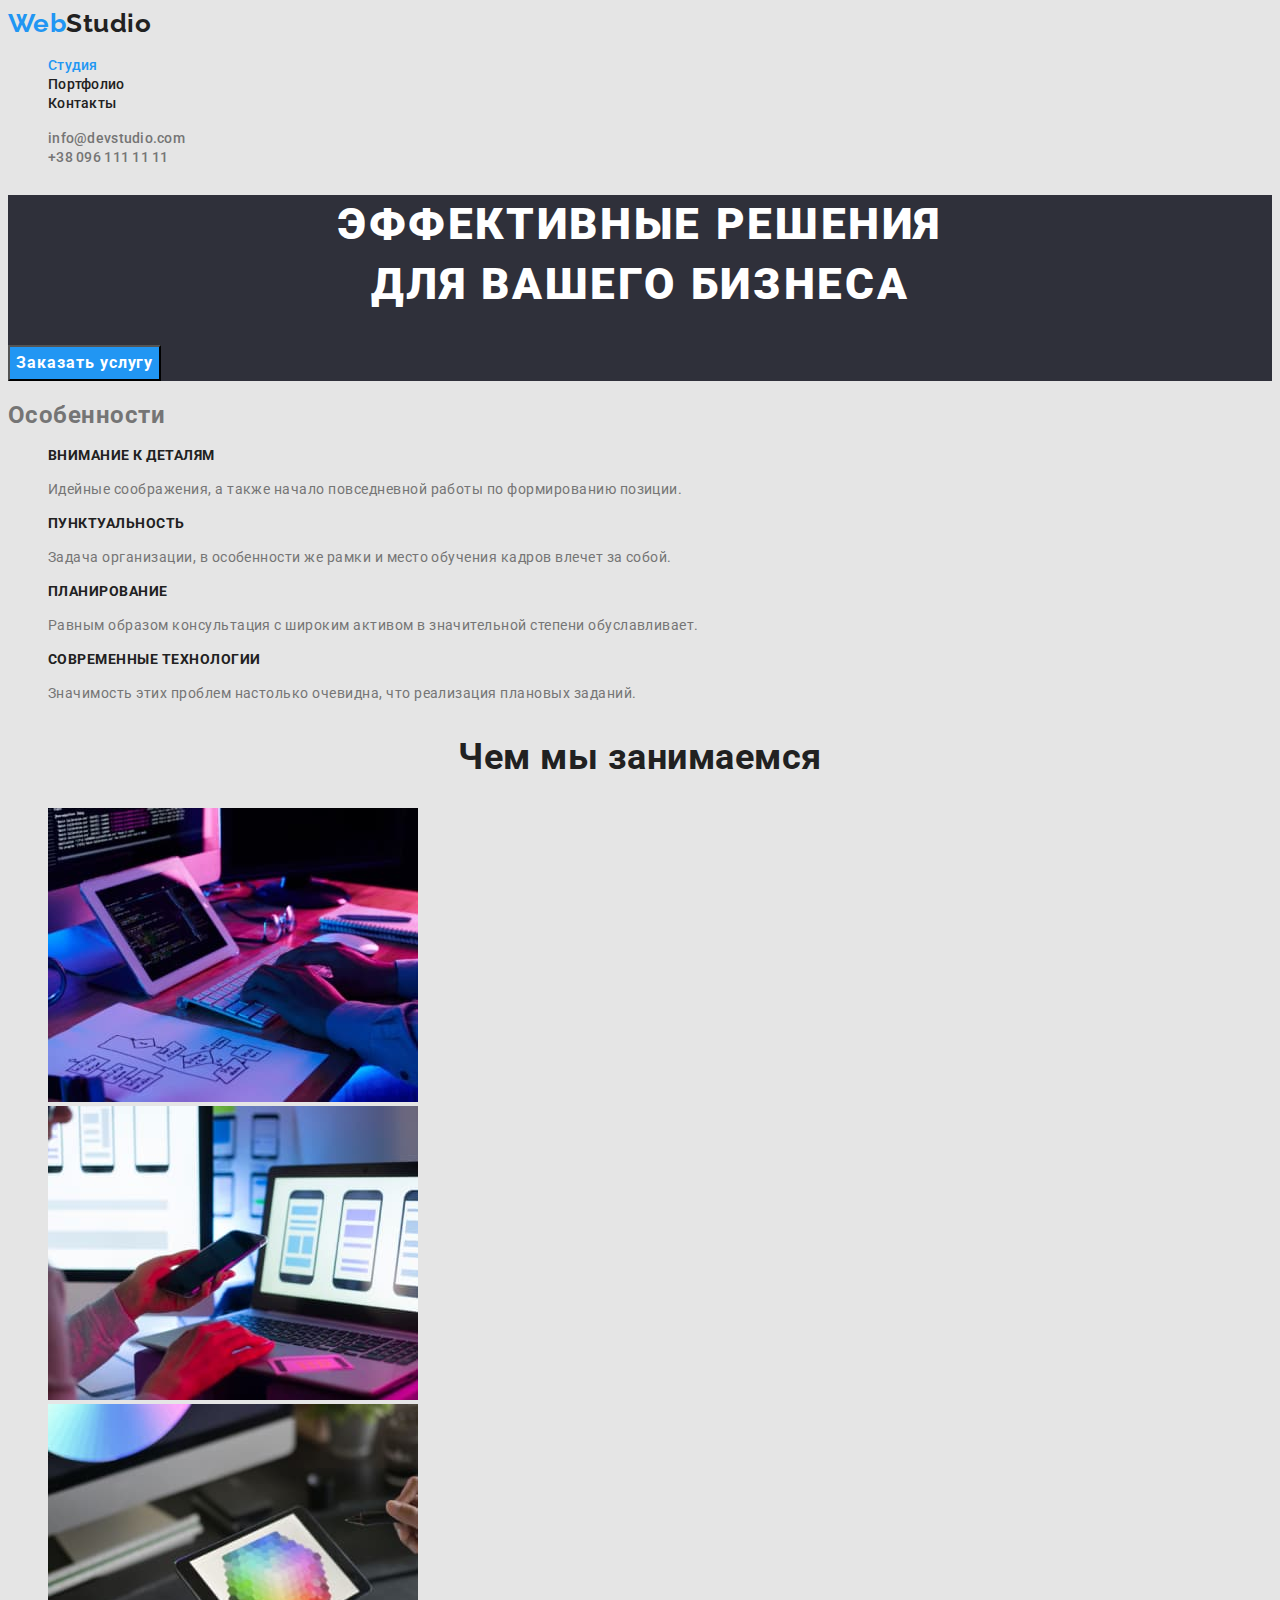
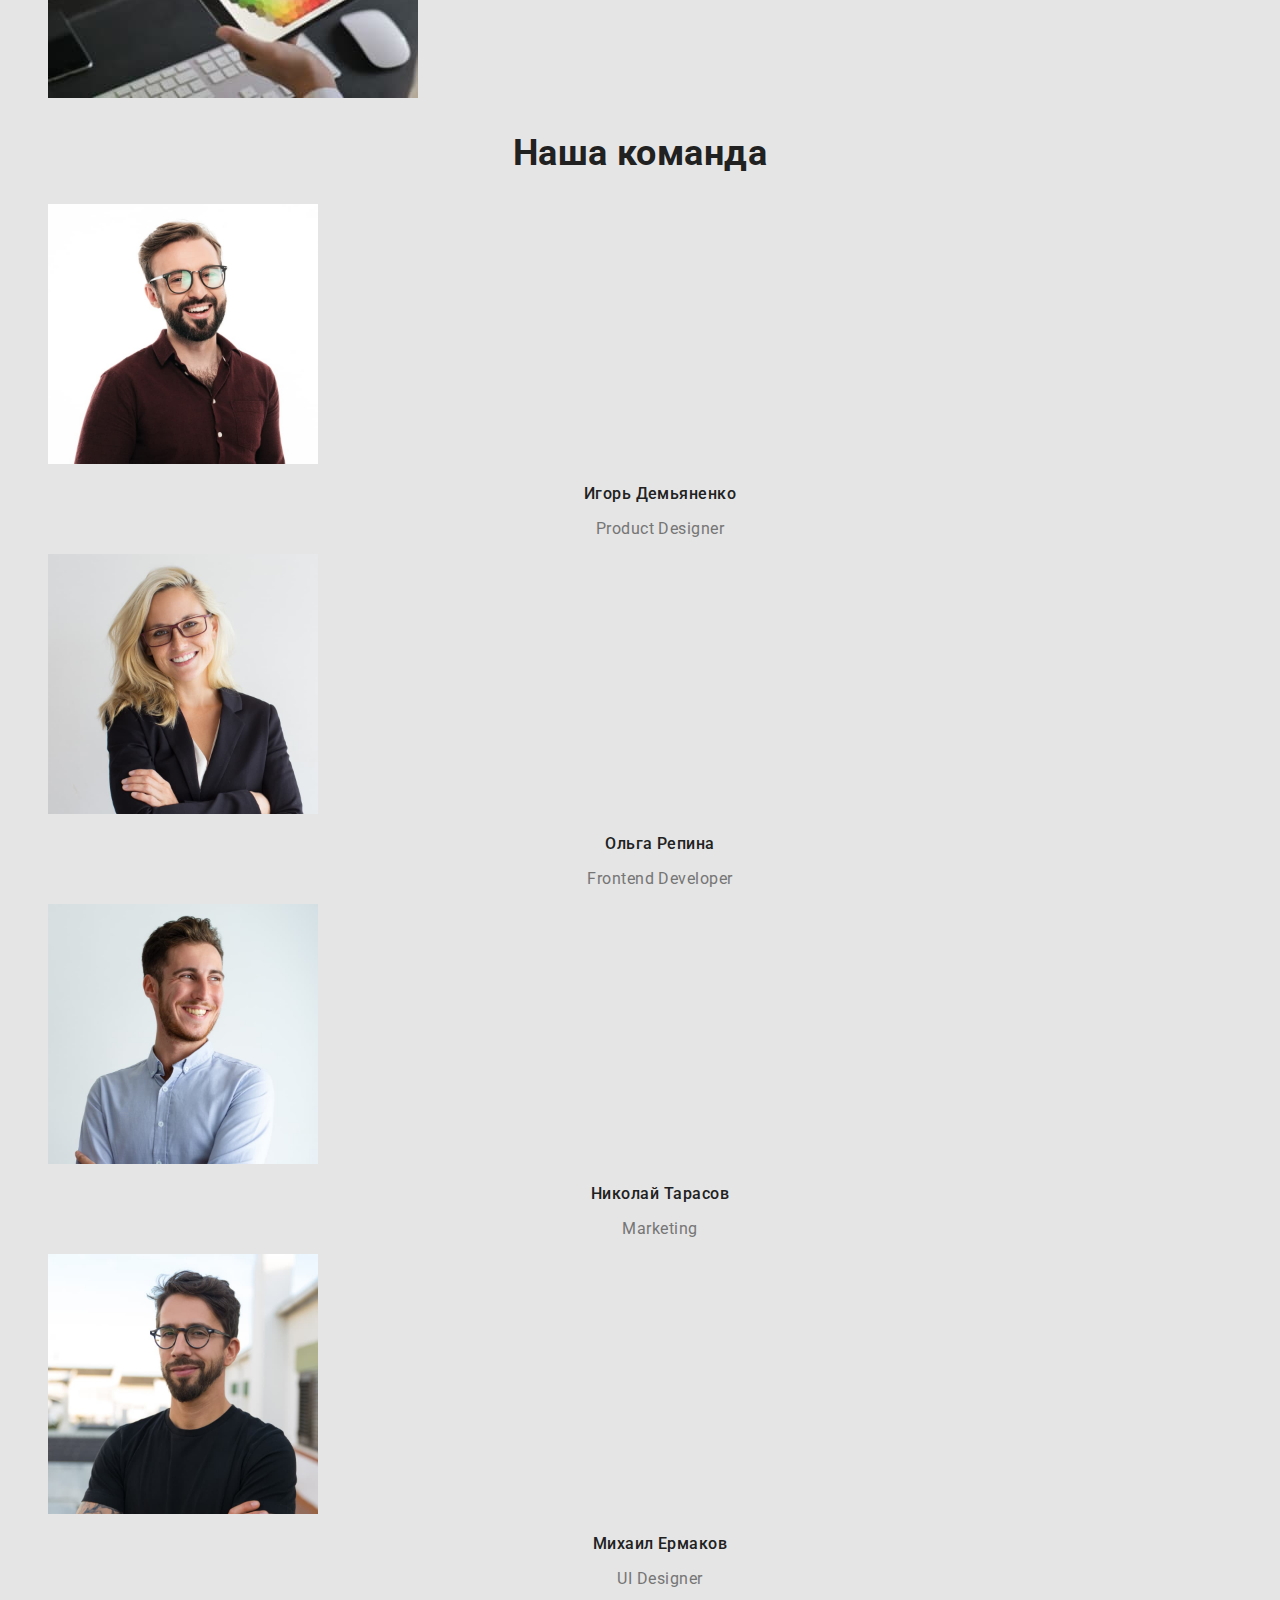
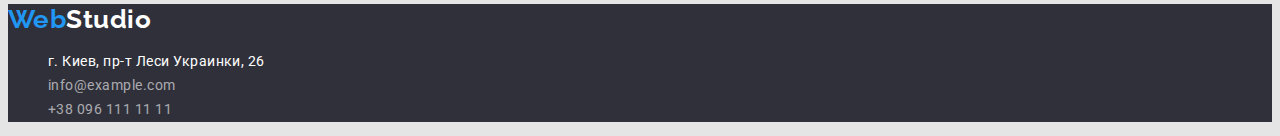
<file: index.html>
<!DOCTYPE html>
<html lang="ru">
  <head>
    <meta charset="UTF-8" />
    <meta http-equiv="X-UA-Compatible" content="IE=edge" />
    <meta name="viewport" content="width=device-width, initial-scale=1.0" />
    <link rel="preconnect" href="https://fonts.googleapis.com" />
    <link rel="preconnect" href="https://fonts.gstatic.com" crossorigin />
    <link
      href="https://fonts.googleapis.com/css2?family=Raleway:wght@700&family=Roboto:wght@400;500;700;900&display=swap"
      rel="stylesheet"
    />
    <link rel="stylesheet" href="./css/styles.css" />
    <title>WebStudio</title>
  </head>
  <body>
    <!-- Шапка -->
    <header class="nav-menu">
      <nav>
        <a href="./index.html" class="logo"><span class="logo-sec">Web</span>Studio</a>
        <ul class="list">
          <li>
            <a class="nav-link current" href="./index.html">Студия</a>
          </li>
          <li>
            <a class="nav-link" href="./portfolio.html">Портфолио</a>
          </li>
          <li>
            <a class="nav-link" href="">Контакты</a>
          </li>
        </ul>
      </nav>
      <ul class="list">
        <li>
          <a class="nav-link nav-contact" href="mailto:info@devstudio.com">info@devstudio.com</a>
        </li>
        <li>
          <a class="nav-link nav-contact" href="tel:+380961111111">+38 096 111 11 11</a>
        </li>
      </ul>
    </header>
    <!-- Контент страницы -->
    <main>
      <section class="hero">
        <h1 class="hero-header">Эффективные решения<br />для вашего бизнеса</h1>
        <button class="hero-button" type="button">Заказать услугу</button>
      </section>
      <section class="features">
        <!-- Скрыть заголовок -->
        <h2>Особенности</h2>
        <ul class="list">
          <li>
            <h3 class="features-header">Внимание к деталям</h3>
            <p class="features-text">
              Идейные соображения, а также начало повседневной работы по формированию позиции.
            </p>
          </li>
          <li>
            <h3 class="features-header">Пунктуальность</h3>
            <p class="features-text">
              Задача организации, в особенности же рамки и место обучения кадров влечет за собой.
            </p>
          </li>
          <li>
            <h3 class="features-header">Планирование</h3>
            <p class="features-text">
              Равным образом консультация с широким активом в значительной степени обуславливает.
            </p>
          </li>
          <li>
            <h3 class="features-header">Современные технологии</h3>
            <p class="features-text">
              Значимость этих проблем настолько очевидна, что реализация плановых заданий.
            </p>
          </li>
        </ul>
      </section>
      <section class="work">
        <h2 class="title">Чем мы занимаемся</h2>
        <ul class="list">
          <li>
            <img src="./images/img1.jpg" alt="Программист работает за столом" width="370" />
          </li>
          <li>
            <img
              src="./images/img2.jpg"
              alt="Дизайнер интерфейса разрабатывает интерфейс для приложения"
              width="370"
            />
          </li>
          <li>
            <img
              src="./images/img3.jpg"
              alt="Дизайнер работает с цветами на графическом планшете"
              width="370"
            />
          </li>
        </ul>
      </section>
      <section class="team">
        <h2 class="title">Наша команда</h2>
        <ul class="list">
          <li>
            <img src="./images/igor.jpg" alt="Игорь Демьяненко" width="270" />
            <h3 class="team-header">Игорь Демьяненко</h3>
            <p class="team-text">Product Designer</p>
          </li>
          <li>
            <img src="./images/olga.jpg" alt="Ольга Репина" width="270" />
            <h3 class="team-header">Ольга Репина</h3>
            <p class="team-text">Frontend Developer</p>
          </li>
          <li>
            <img src="./images/nikolai.jpg" alt="Николай Тарасов" width="270" />
            <h3 class="team-header">Николай Тарасов</h3>
            <p class="team-text">Marketing</p>
          </li>
          <li>
            <img src="./images/mihail.jpg" alt="Михаил Ермаков" width="270" />
            <h3 class="team-header">Михаил Ермаков</h3>
            <p class="team-text">UI Designer</p>
          </li>
        </ul>
      </section>
    </main>
    <!-- Футер -->
    <footer class="foot">
      <a href="./index.html" class="logo logo-foot"><span class="logo-sec">Web</span>Studio</a>
      <address>
        <ul class="list">
          <li>
            <a
              class="footer-addr"
              href="https://goo.gl/maps/4BTvtgbMAKysec8t8"
              target="_blank"
              rel="noopener noreferrer"
              >г. Киев, пр-т Леси Украинки, 26</a
            >
          </li>
          <li>
            <a class="footer-cont" href="mailto:info@example.com">info@example.com</a>
          </li>
          <li><a class="footer-cont" href="tel:+380961111111">+38 096 111 11 11</a></li>
        </ul>
      </address>
    </footer>
  </body>
</html>
</file>
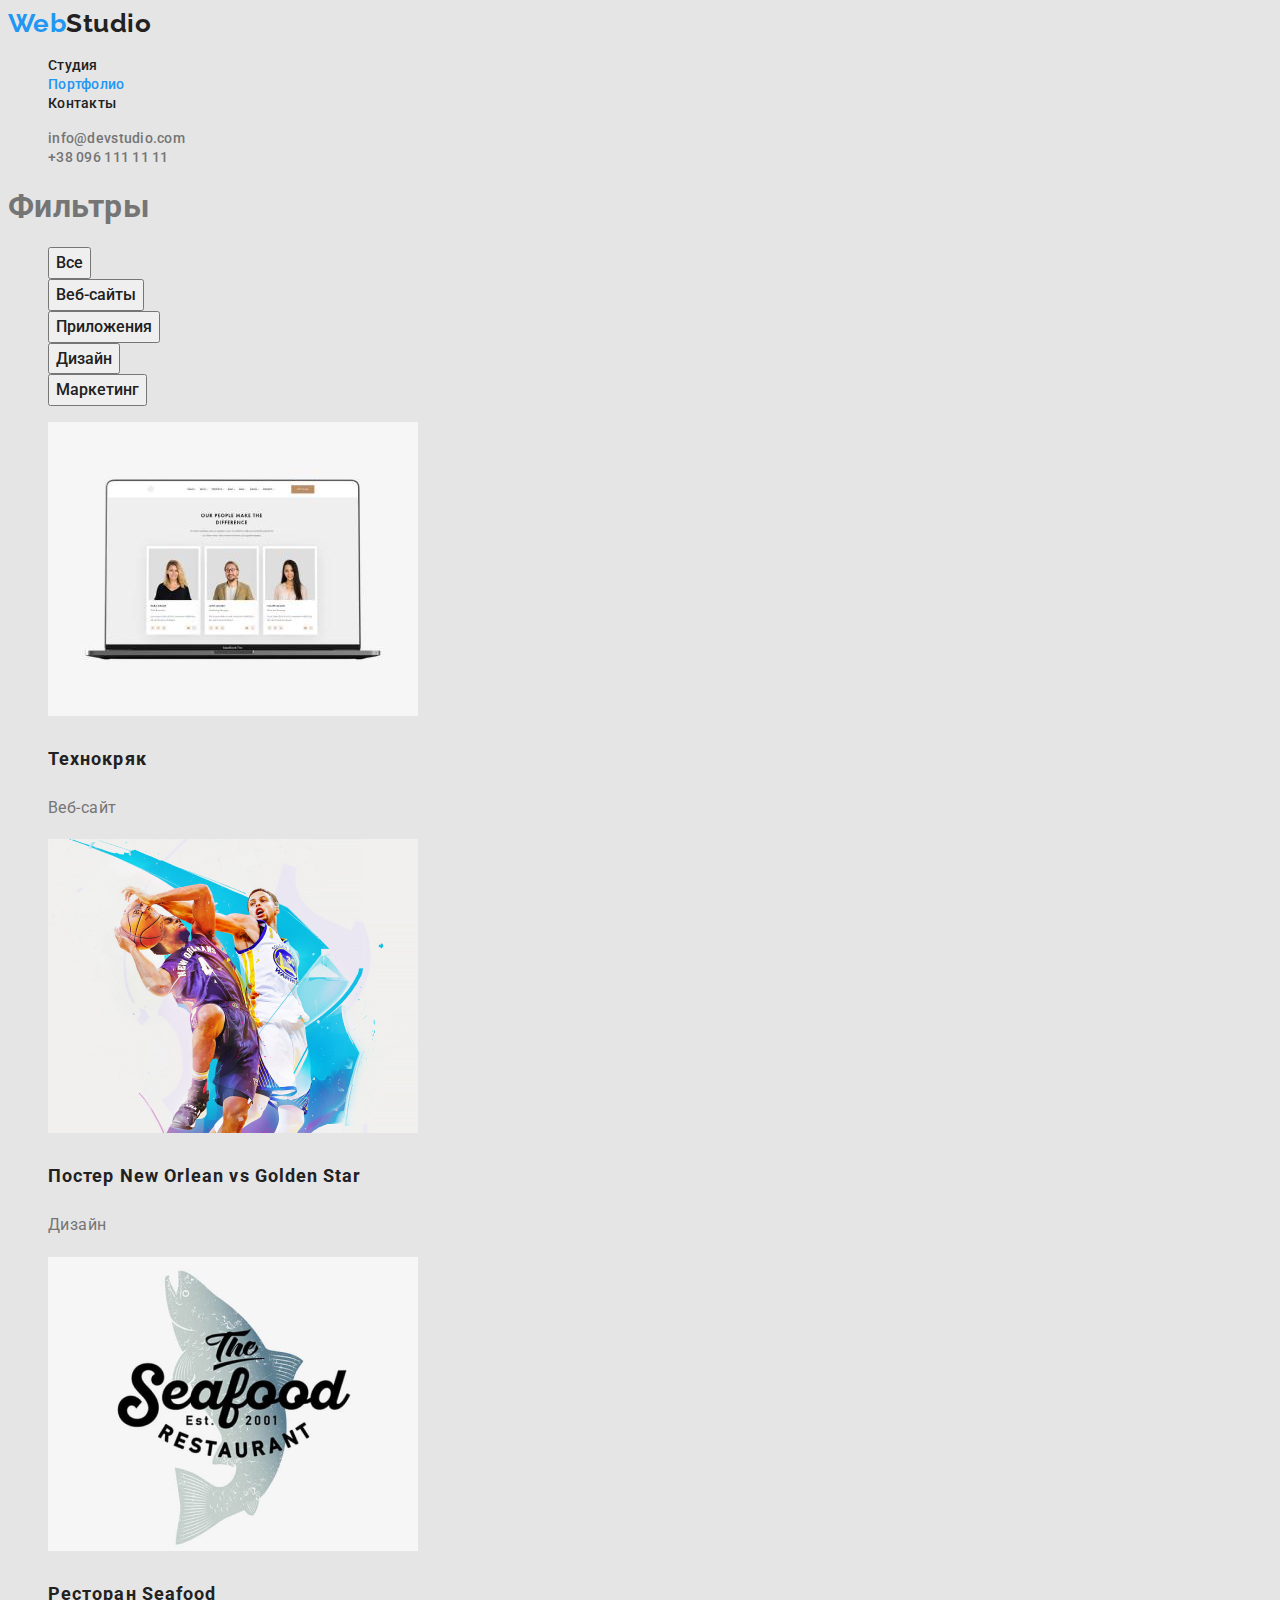
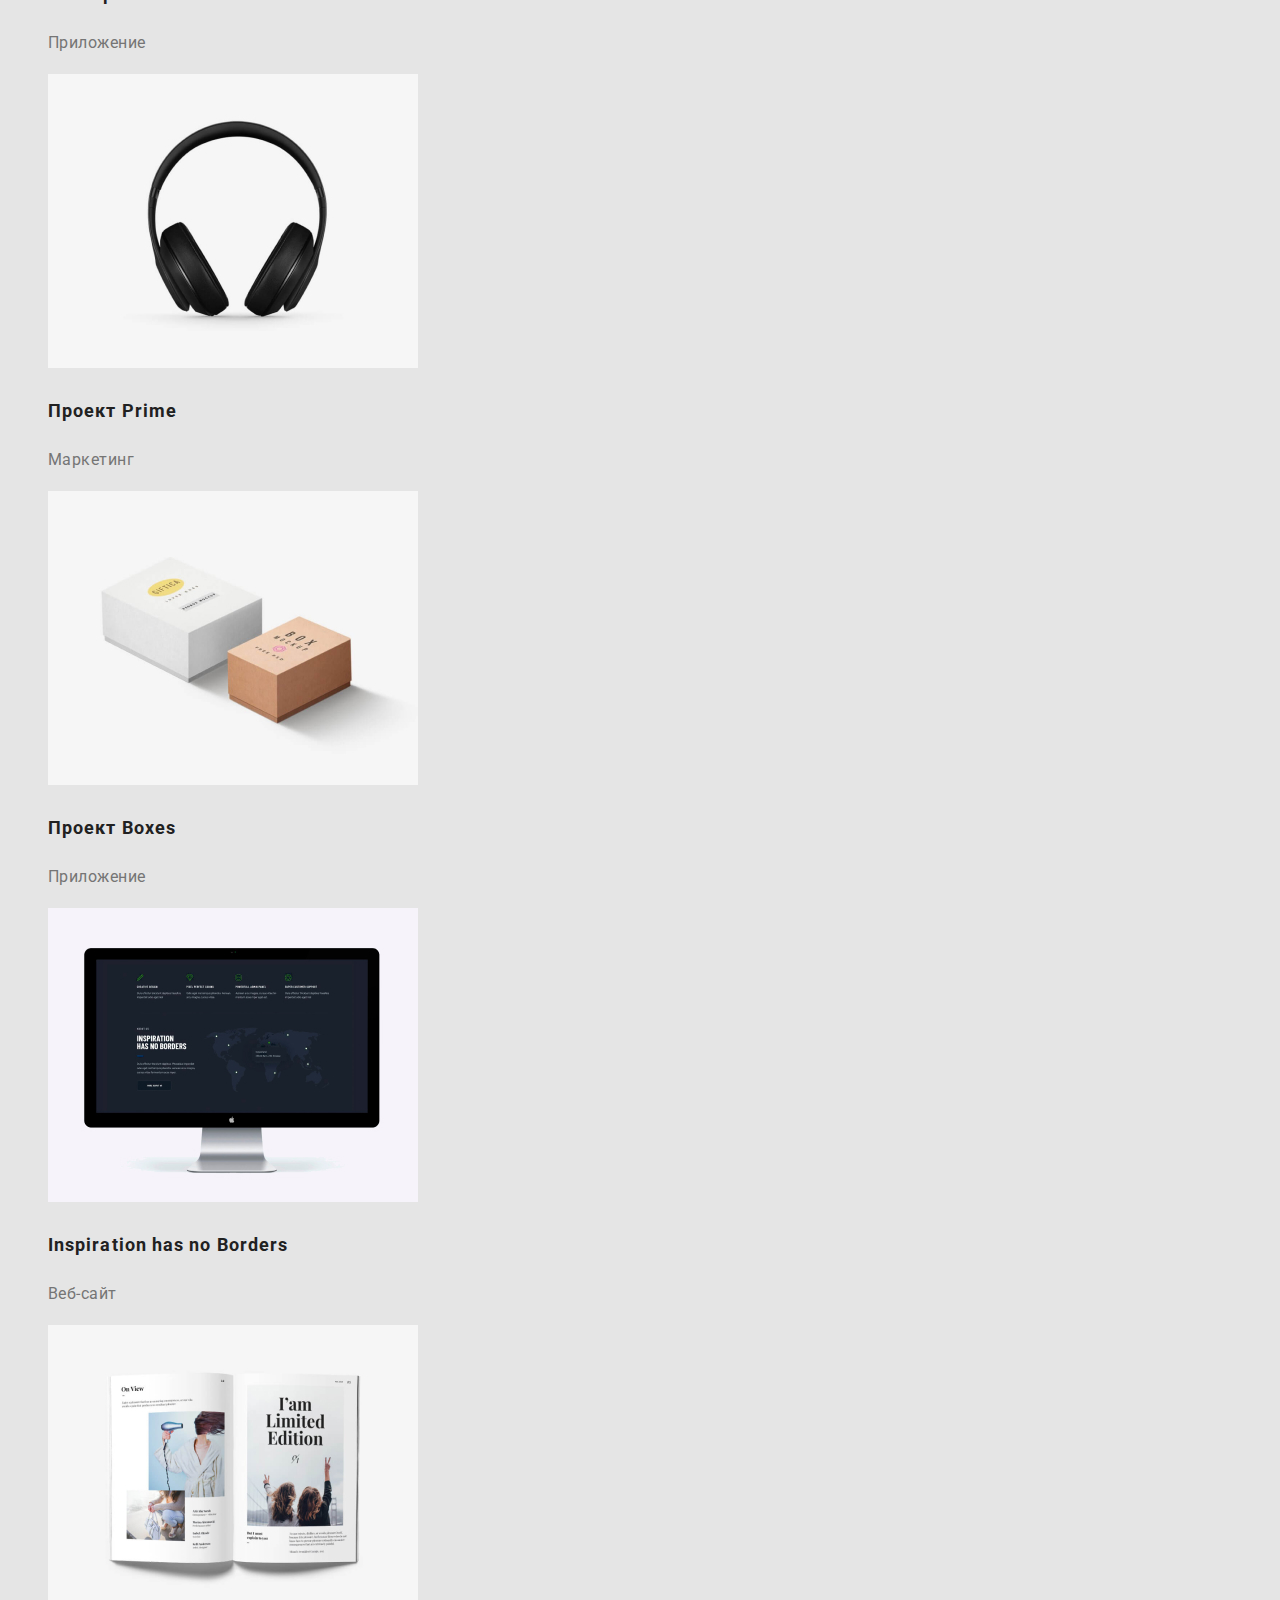
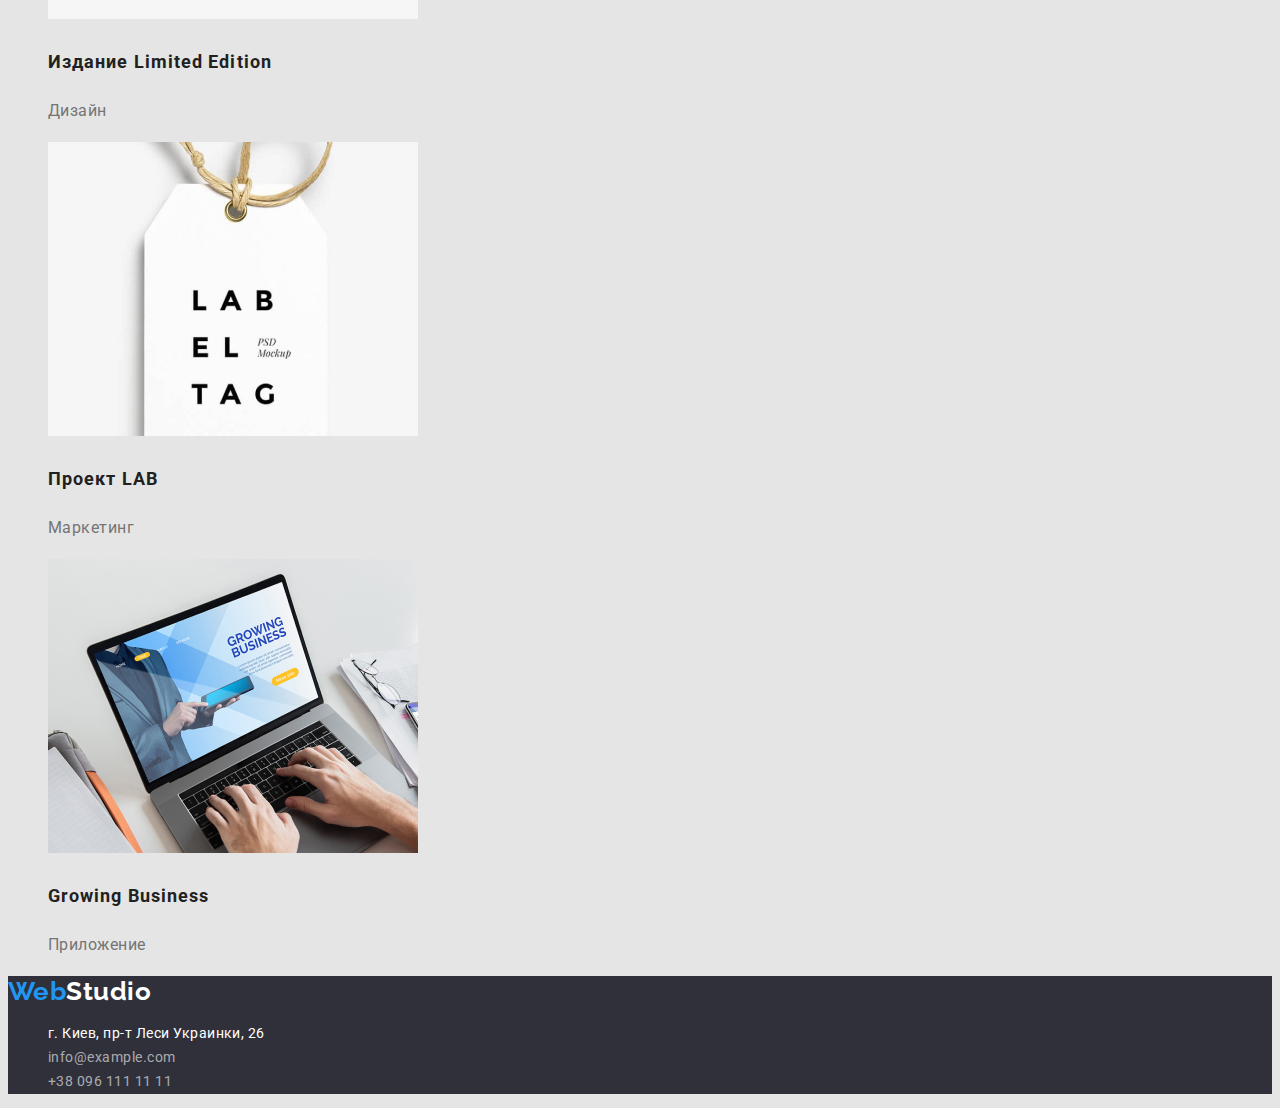
<file: portfolio.html>
<!DOCTYPE html>
<html lang="ru">
  <head>
    <meta charset="UTF-8" />
    <meta http-equiv="X-UA-Compatible" content="IE=edge" />
    <meta name="viewport" content="width=device-width, initial-scale=1.0" />
    <link rel="preconnect" href="https://fonts.googleapis.com" />
    <link rel="preconnect" href="https://fonts.gstatic.com" crossorigin />
    <link
      href="https://fonts.googleapis.com/css2?family=Raleway:wght@700&family=Roboto:wght@400;500;700;900&display=swap"
      rel="stylesheet"
    />
    <link rel="stylesheet" href="./css/styles.css" />
    <title>WebStudio</title>
  </head>
  <body>
    <!-- Шапка -->
    <header class="nav-menu">
      <nav>
        <a href="./index.html" class="logo"><span class="logo-sec">Web</span>Studio</a>
        <ul class="list">
          <li>
            <a class="nav-link" href="./index.html">Студия</a>
          </li>
          <li>
            <a class="nav-link current" href="./portfolio.html">Портфолио</a>
          </li>
          <li>
            <a class="nav-link" href="">Контакты</a>
          </li>
        </ul>
      </nav>
      <ul class="list">
        <li>
          <a class="nav-link nav-contact" href="mailto:info@devstudio.com">info@devstudio.com</a>
        </li>
        <li>
          <a class="nav-link nav-contact" href="tel:+380961111111">+38 096 111 11 11</a>
        </li>
      </ul>
    </header>
    <!-- Контент страницы -->
    <main>
      <section class="filter">
        <!-- Спрятать заголовок -->
        <h1>Фильтры</h1>
        <ul class="list">
          <li>
            <button class="filter-button" type="button">Все</button>
          </li>
          <li>
            <button class="filter-button" type="button">Веб-сайты</button>
          </li>
          <li>
            <button class="filter-button" type="button">Приложения</button>
          </li>
          <li>
            <button class="filter-button" type="button">Дизайн</button>
          </li>
          <li>
            <button class="filter-button" type="button">Маркетинг</button>
          </li>
        </ul>
        <ul class="list">
          <li>
            <a href="" class="project">
              <img src="./images/portfolio1.jpg" alt="Технокряк" width="370" />
              <h2 class="proj-title">Технокряк</h2>
              <p class="project">Веб-сайт</p>
            </a>
          </li>
          <li>
            <a href="" class="project">
              <img
                src="./images/portfolio2.jpg"
                alt="Постер New Orlean vs Golden Star"
                width="370"
              />
              <h2 class="proj-title">Постер New Orlean vs Golden Star</h2>
              <p class="project">Дизайн</p>
            </a>
          </li>
          <li>
            <a href="" class="project">
              <img src="./images/portfolio3.jpg" alt="Ресторан Seafood" width="370" />
              <h2 class="proj-title">Ресторан Seafood</h2>
              <p class="project">Приложение</p>
            </a>
          </li>
          <li>
            <a href="" class="project">
              <img src="./images/portfolio4.jpg" alt="Проект Prime" width="370" />
              <h2 class="proj-title">Проект Prime</h2>
              <p class="project">Маркетинг</p>
            </a>
          </li>
          <li>
            <a href="" class="project">
              <img src="./images/portfolio5.jpg" alt="Проект Boxes" width="370" />
              <h2 class="proj-title">Проект Boxes</h2>
              <p class="project">Приложение</p>
            </a>
          </li>
          <li>
            <a href="" class="project">
              <img src="./images/portfolio6.jpg" alt="Inspiration has no Borders" width="370" />
              <h2 class="proj-title">Inspiration has no Borders</h2>
              <p class="project">Веб-сайт</p>
            </a>
          </li>
          <li>
            <a href="" class="project">
              <img src="./images/portfolio7.jpg" alt="Издание Limited Edition" width="370" />
              <h2 class="proj-title">Издание Limited Edition</h2>
              <p class="project">Дизайн</p>
            </a>
          </li>
          <li>
            <a href="" class="project">
              <img src="./images/portfolio8.jpg" alt="Проект LAB" width="370" />
              <h2 class="proj-title">Проект LAB</h2>
              <p class="project">Маркетинг</p>
            </a>
          </li>
          <li>
            <a href="" class="project">
              <img src="./images/portfolio9.jpg" alt="Growing Business" width="370" />
              <h2 class="proj-title">Growing Business</h2>
              <p class="project">Приложение</p>
            </a>
          </li>
        </ul>
      </section>
    </main>
    <!-- Футер -->
    <footer class="foot">
      <a href="./index.html" class="logo logo-foot"><span class="logo-sec">Web</span>Studio</a>
      <address>
        <ul class="list">
          <li>
            <a
              class="footer-addr"
              href="https://goo.gl/maps/4BTvtgbMAKysec8t8"
              target="_blank"
              rel="noopener noreferrer"
              >г. Киев, пр-т Леси Украинки, 26</a
            >
          </li>
          <li><a class="footer-cont" href="mailto:info@example.com">info@example.com</a></li>
          <li><a class="footer-cont" href="tel:+380961111111">+38 096 111 11 11</a></li>
        </ul>
      </address>
    </footer>
  </body>
</html>
</file>
<file: css/styles.css>
/* 
Основной цвет текста - #212121;
Вторичный цвет текста - #757575;
Цвет меню вторичный - #2196F3;
Главный заголовок - #FFFFFF;
Шрифты - Raleway 700;  Roboto 400,500,700,900; 
 */
:root {
    --color-main: #212121;
    --color-secondary: #757575;
    --menu-main-color: #212121;
    --menu-sec-color: #2196f3;
    --main-header: #ffffff;
    --bg-nav: #ffffff;
    --bg-focus: #2F303A;
    --bg-main: #E5E5E5;
    --bg-sec: #F5F4FA;
    --bg-button: #2196f3;
    --foot-cont: rgba(255, 255, 255, 0.6);
}
body {
    font-family: 'Roboto', sans-serif;  
    letter-spacing: 0.03em;
    background-color: var(--bg-main);
    color: var(--color-secondary);
}
/* .nav-menu {
    background-color: var(--bg-nav);
} */
.list {
    list-style: none;
}
.logo {
    font-family: 'Raleway', sans-serif;
    color: var(--menu-main-color);
    font-weight: 700;
    font-size: 26px;
    line-height: 1.19;
    text-decoration: none;
}
.logo-sec {
    color: var(--menu-sec-color);
}
.logo-foot {
    color: var(--main-header);
}
.nav-link {
    color: var(--menu-main-color);
    font-weight: 500;
    font-size: 14px;
    line-height: 1.14;
    letter-spacing: 0.02em;
    text-decoration: none;
}
.current,
.nav-link:focus,
.nav-link:hover,
.footer-addr:hover, 
.footer-addr:focus, 
.footer-cont:hover, 
.footer-cont:focus {
    color: var(--menu-sec-color);
}
.nav-contact {
    color: var(--color-secondary);
}
.hero {
    background-color: var(--bg-focus);
}
.hero-header {
    color: var(--main-header);
    font-weight: 900;
    font-size: 44px;
    line-height: 1.36;
    text-align: center;
    letter-spacing: 0.06em;
    text-transform: uppercase;
}
.hero-button {
    font-family: inherit;
    color: var(--main-header);
    background-color: var(--bg-button);
    font-weight: 700;
    font-size: 16px;
    line-height: 1.88;
    text-align: center;
    letter-spacing: 0.06em;
    cursor: pointer;
}
/* .team {
    background-color: var(--bg-sec);
} */
.features-header {
    color: var(--color-main);
    font-weight: 700;
    font-size: 14px;
    line-height: 1.14;
    text-transform: uppercase;
}
.features-text {
    font-size: 14px;
    line-height: 1.71;
}
.team-header {
    color: var(--color-main);
    font-weight: 500;
    font-size: 16px;
    line-height: 1.19;
    text-align: center;
}
.team-text {
    font-size: 16px;
    line-height: 1.19;
    text-align: center;
}
.team .title, 
.work .title {
    color: var(--color-main);
    font-weight: 700;
    font-size: 36px;
    line-height: 1.17;
    text-align: center;
}
.foot {
    background-color: var(--bg-focus);
    font-size: 14px;
    line-height: 1.71;
    
}
.footer-addr {
    color: var(--main-header);
    font-style: normal;
    text-decoration: none;
}
.footer-cont {
    color: var(--foot-cont);
    font-style: normal;
    text-decoration: none;
}
.filter-button {
    font-family: inherit;
    color: var(--color-main);
    font-weight: 500;
    font-size: 16px;
    line-height: 1.62;
    text-align: center;
    cursor: pointer;
} 
.filter-button:hover, .filter-button:focus {
    color: var(--main-header);
    background-color: var(--bg-button);
}
.project {
    color: var(--color-secondary);
    font-size: 16px;
    line-height: 1.88;
    text-decoration: none;
}
.proj-title { 
    color: var(--color-main);
    font-weight: 700;
    font-size: 18px;
    line-height: 2;
    letter-spacing: 0.06em;
}
</file>
